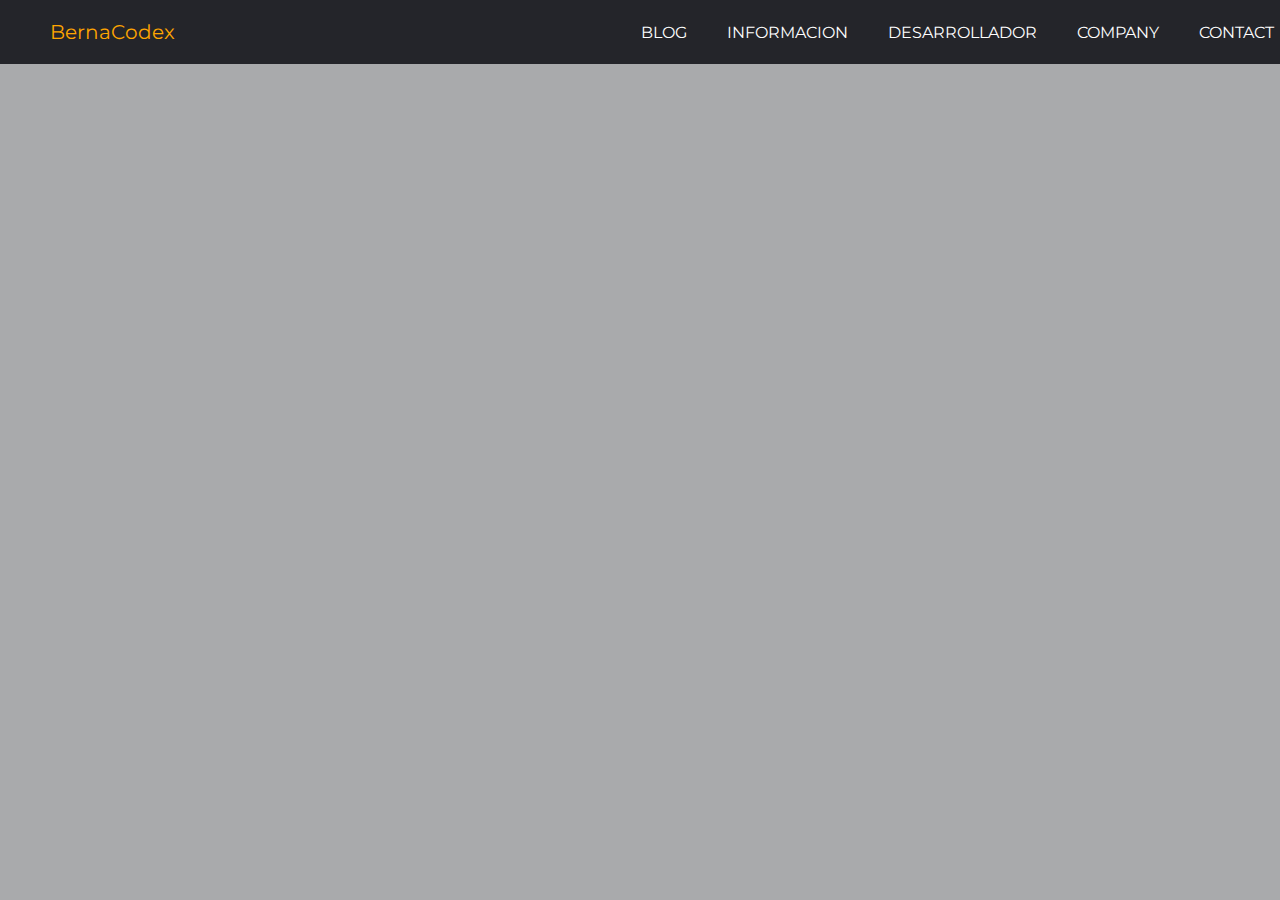
<file: Menus-desplegables/Menu-desplegable-04/index.html>
<!DOCTYPE html>
<html lang="en">
<head>
	<meta charset="UTF-8">
	<meta name="viewport" content="width=device-width, initial-scale=1.0">
	<title>Menu de navegación</title>
	<link rel="stylesheet" href="style.css">
<link rel="preconnect" href="https://fonts.gstatic.com">
<link href="https://fonts.googleapis.com/css2?family=Montserrat:wght@100;500&display=swap" rel="stylesheet">	
</head>
<body>
	<header>
		<p class="logo-danicodex">BernaCodex</p>
		<ul class="cont-ul">
			<li>BLOG</li>
			<li>INFORMACION</li>
			<li class="develop">DESARROLLADOR
				<ul class="ul-second">
					<li class="back">Back-end</li>
					<li class="front">Front-end
                     <ul class="ul-third">
                     	<li>Css</li>
                     	<li>Html</li>
                     	<li>Javascript</li>
                     </ul>

					</li>
					<li>Full Stack </li>
				</ul>
			</li>
			<li>COMPANY</li>
			<li>CONTACT</li>
		</ul>
	</header>
</body>
</html>
</file>
<file: Menus-desplegables/Menu-desplegable-04/style.css>
*{
    margin: 0;
    padding: 0;
    box-sizing: border-box;
   font-family: 'Montserrat', sans-serif;
}

body{
	height: 100vh;
	background-color: #a9aaac;
	color: #fff;
	max-width: 1500px;
}


header{
	position: relative;
	width: 105%;
	min-width: 900px;
	padding: 20px 0;
	display: flex;
	justify-content: space-between;
	align-items: center;
	background-color: #24252a;


}


.logo-danicodex{
	margin-left: 50px;
	font-size: 20px;
	color: orange;
}


.cont-ul{
	right: 0;
	display: flex;
	justify-content: space-between;
	align-items: center;
	margin-right: 50px;
	position: absolute;
}


li{
	list-style: none;
	cursor: pointer;
	padding: 20px;
	transition: all 0.3s ease 0s;
}


li:hover{
	background-color: #008849;
}

.ul-second{
	position: absolute;
	display: none;
	transform: translateY(20px);
}

.ul-second > li{
	border-bottom: solid 1px #fff;
	text-align: center;
	background-color: #24252a;
	padding: 20px;
	width: 190px;
	transform: translateX(-20px);
	padding: 20px;
}

.ul-second > li:hover{
	background-color: #008849;
}

.develop:hover > .ul-second{
	display: block;

}


.ul-third{
	position: absolute;
	right: 0;
	top: 40%;
	transform: translateX(121px);
	display: none;
	background-color: #24252a;
}

.ul-third > li{
	padding: 20px;
	border-bottom: solid 1px #fff;

}

.front:hover  > .ul-third{
	display: block;
}
</file>
